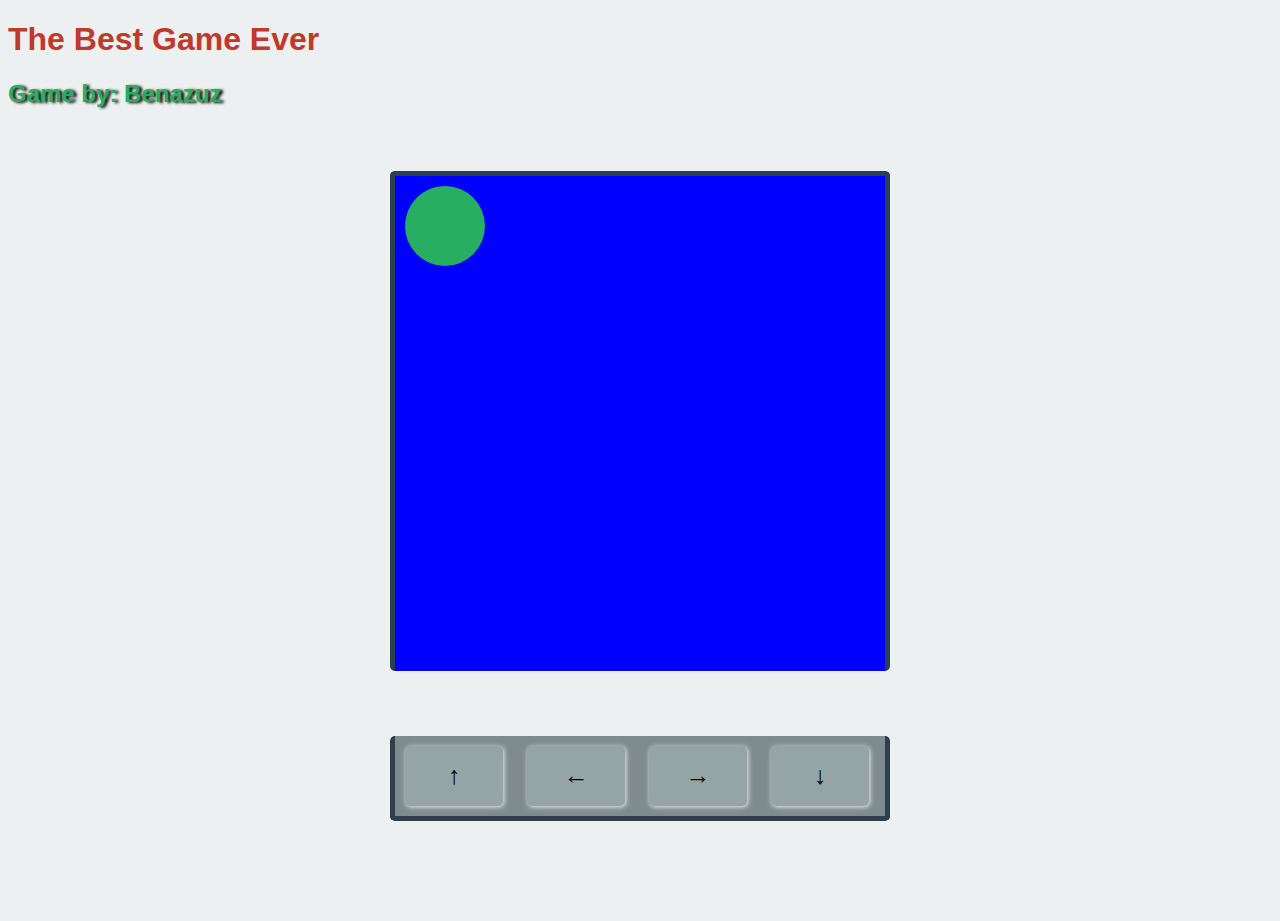
<file: index.html>
<!DOCTYPE html>
<html>

<head>
    <title>DOM</title>
    <link rel="stylesheet" href="style.css" />
</head>

<body>
    <div id="container">
        <div id="playing-field" class="centered">
            <div id="block" class="centered"></div>
        </div>
        <div id="arrows" class="centered">
            <div id="up" class="arrow" onclick="moveBallUp()">&uarr;</div>
            <div id="left" class="arrow" onclick="moveBallLeft()">&larr;</div>
            <div id="right" class="arrow"onclick="moveBallRight()">&rarr;</div>
            <div id="down" class="arrow"onclick="moveBallDown()">&darr;</div>
        </div>
    </div>
    <script src="main.js"></script>
</body>

</html>
</file>
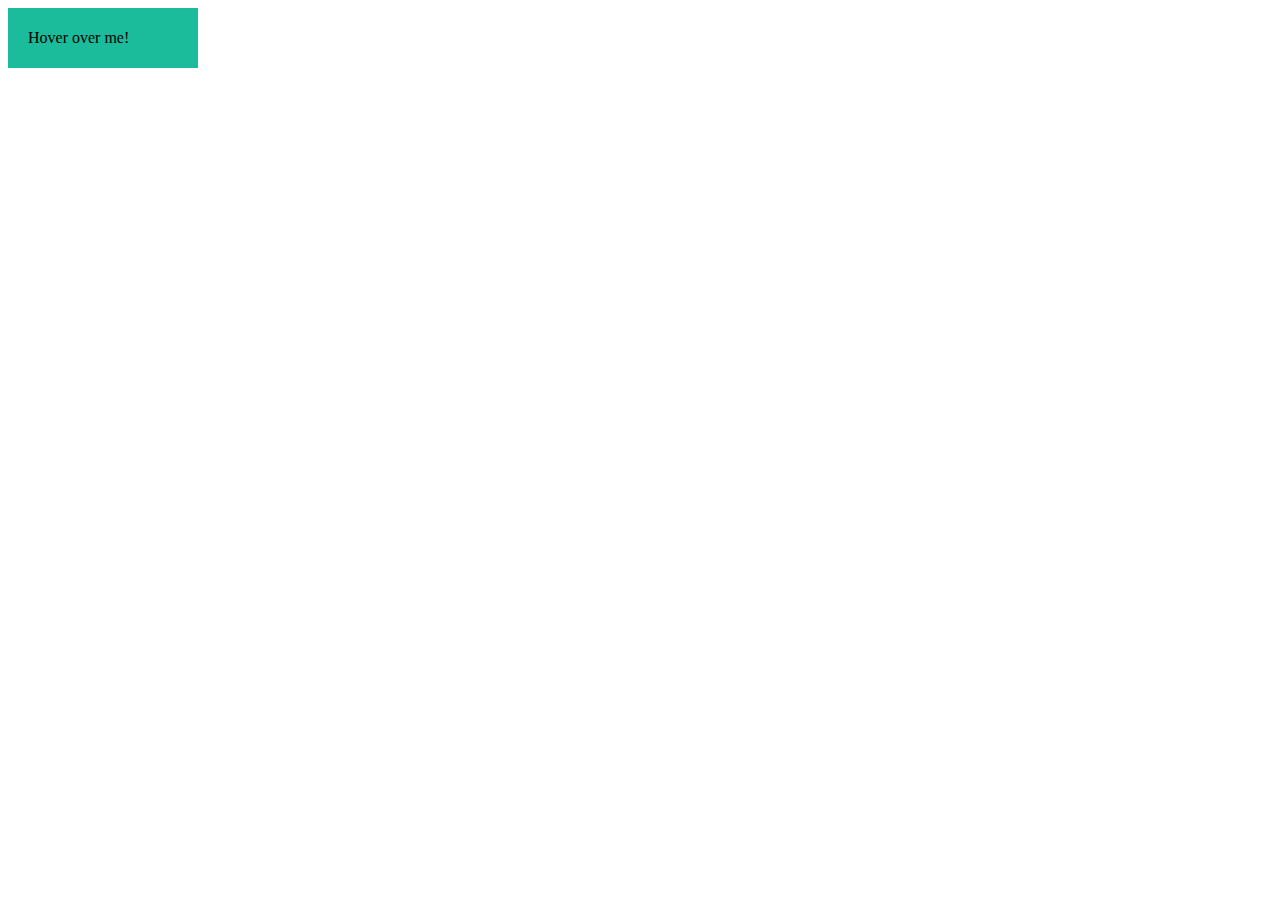
<file: DOMEvenetsClick/index.html>
<!DOCTYPE html>
<html>
<head>
    <meta charset="utf-8">
    <meta http-equiv="X-UA-Compatible" content="IE=edge">
    <title>Page Title</title>
    <meta name="viewport" content="width=device-width, initial-scale=1">
    <link rel="stylesheet" type="text/css" media="screen" href="style.css">
</head>
<body>
    <div id="box" onclick="changeColor() "onmouseenter="enterColor()" onmouseleave="leaveColor()">Hover over me!</div>
    <!-- <div>
        <ul id="myList" onclick="addItem()">
            <li>a new item</li>
            <li>click us</li>
        </ul>
    </div> -->
    <!-- <div id="box">Click me</div> -->
    <!-- <div id="someID"></div> -->

    <script src="main.js"></script>
</body>
</html>
</file>
<file: style.css>
body{
    background-color: #ecf0f1;
}

#container{
    width: 100%;
    height: 100vh;
    
    position: absolute;
    margin-left: 50%;
    left: -250px;
}

#playing-field{
    width: 500px;
    height: 500px;
    
    position:absolute;
    margin-top: -300px;
    top:50%;

    border-radius: 5px;
    border: 5px solid #2c3e50;
    border-bottom: none;
    box-sizing: border-box;
    
    background-color: #c0392b;
    padding: 10px;
}

#block{
    position: absolute;
    width: 80px;
    height: 80px;
    
    background-color: #27ae60;
    border-radius: 50%;
}

#arrows{
    border: 5px solid #2c3e50;
    border-top: none;
    box-sizing: border-box;
    border-radius: 5px;
    
    width: 500px;
    height: 85px;
    position: absolute;
    bottom: 100px;
    
    background-color: #7f8c8d;
}

.arrow{
    border-radius: 5px;
    box-shadow: 1px 1px 5px #ecf0f1;
    
    display: inline-block;
    text-align: center;
    margin:10px;
    width:20%;
    height:60px;
    line-height: 60px;
    
    background-color: #95a5a6;
    font-size: 25px;
    font-weight: bold;
    cursor: pointer;
    user-select: none;
}

.arrow:active{
    background-color: #7f8c8d
}

.subHeader{
    color: #27ae60;
    font-family: "Helvetica";
    text-shadow: 3px 1px 3px black;
}
</file>
<file: DOMEvenetsClick/style.css>
#box{
    background-color: #1abc9c;
    line-height:20px;
    text-align:middle;
    width: 150px;
    padding: 20px;
  }
</file>
